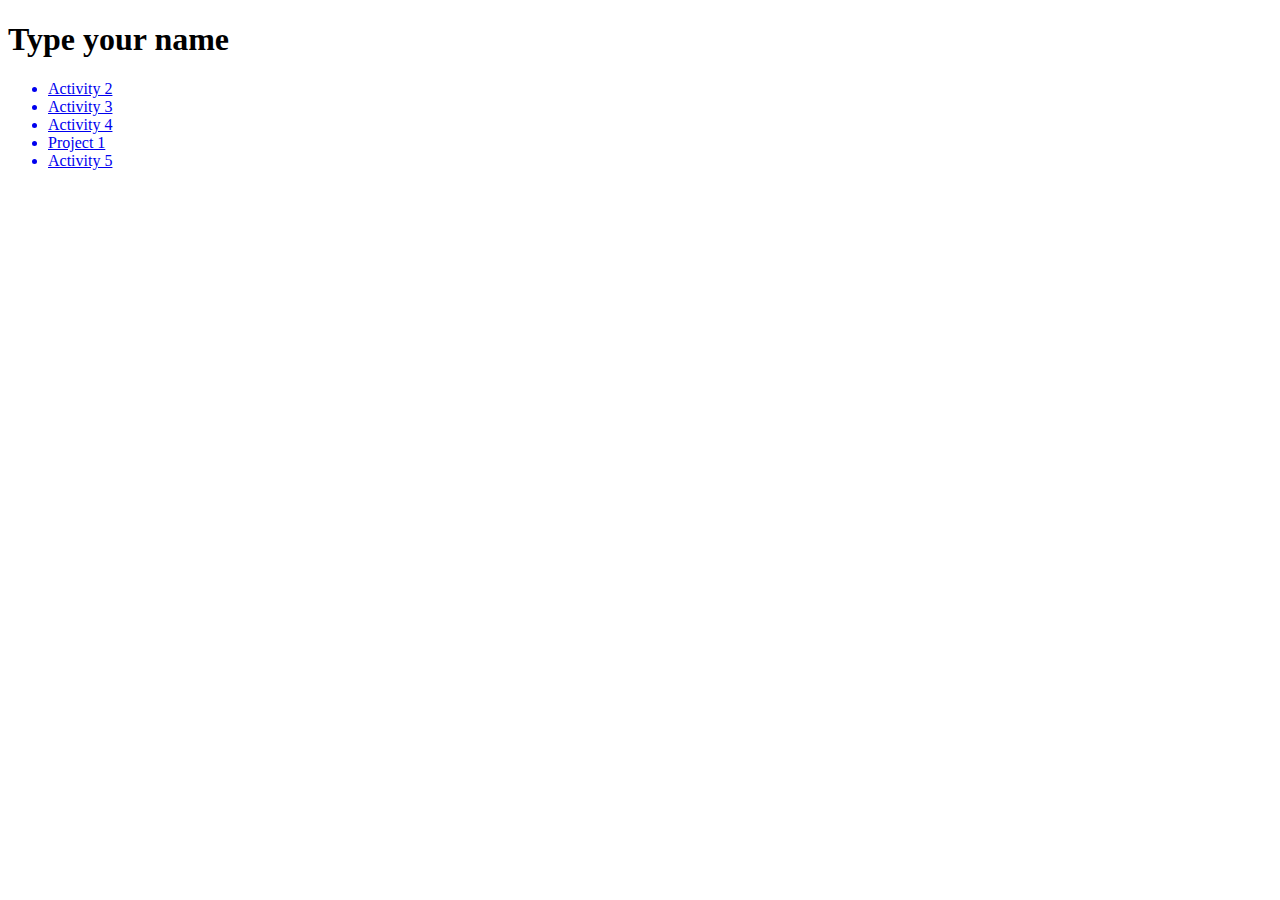
<file: index.html>
<!DOCTYPE html>
<html lang="en" dir="ltr">
  <head>
    <meta charset="utf-8">
    <title>Type your name</title>

  </head>
  <body>
    <h1>Type your name</h1>
    <section class="info">
      <ul>
        <a href="activity2_Wu/index.html" class="link"><li>Activity 2</li></a>
        <a href="activity3_Wu/activity3.html" class="active"><li>Activity 3</li></a>
        <a href="activity4_Wu/activity4.html" class="link"><li>Activity 4</li></a>
		    <a href="project1/index.html"><li>Project 1</li></a>
        <a href="activity5.html"> <li> Activity 5</li></a>
      </ul>
    </section>
  </body>
</html>
</file>
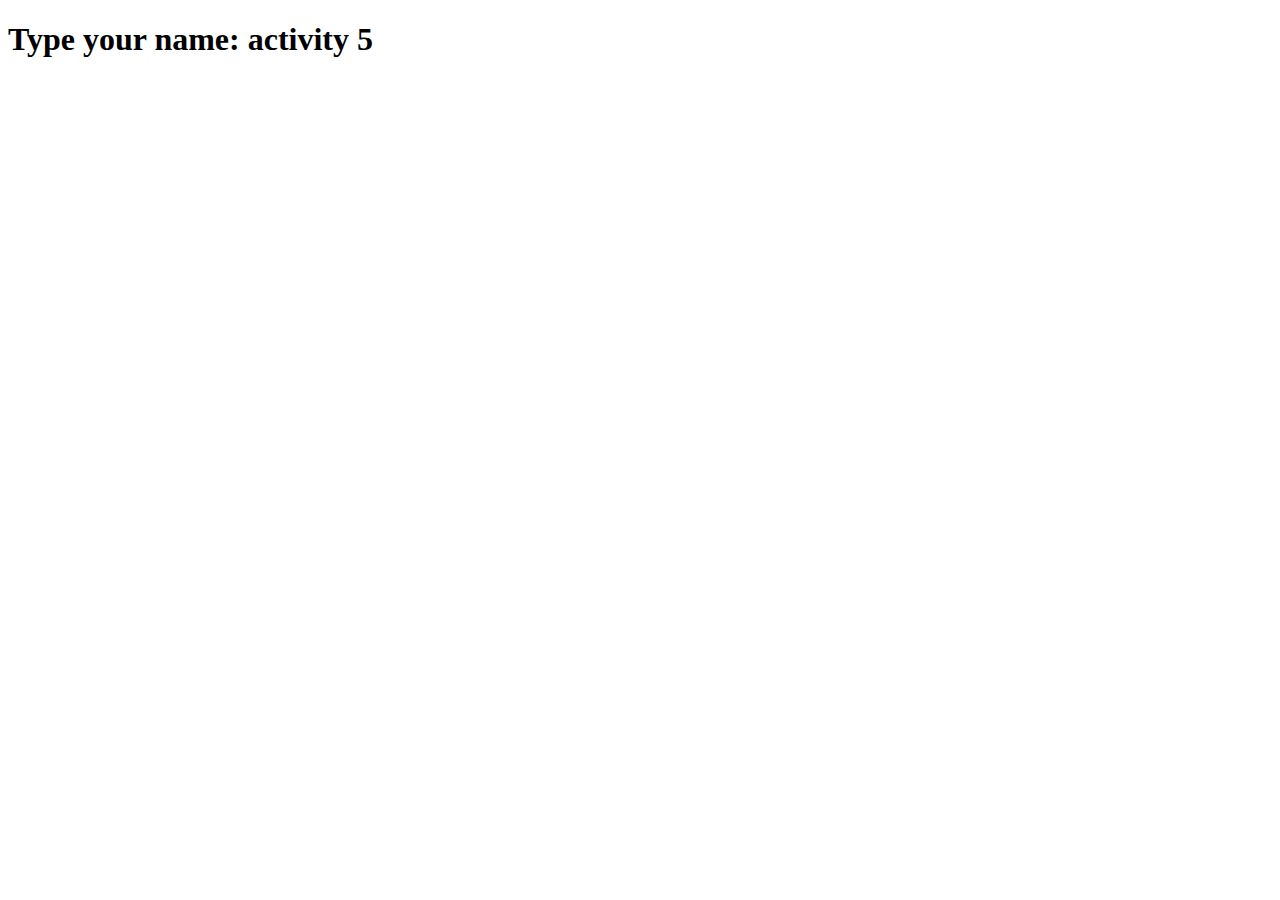
<file: activity5.html>
<!DOCTYPE html>
<html lang="en" dir="ltr">
  <head>
    <meta charset="utf-8">
    <title>Activity 5 - Type your name</title>
  </head>
  <body>
    <h1>Type your name: activity 5</h1>
    <script type="text/javascript">
      let number1 = 56;
      let number2 = -80;
      let number3 = 3/4;
      let boolean1 = true;

      let color = "beige";
      let msg ="Hello World!";

      console.log(number2);
      console.log("Good evening!");
      console.log("The color is: "+color)
      console.log(`The color is: ${color}`);

      // let name = prompt("Enter a name: ", "WHERE AM I?")
      /*
      multiple lines comments

      */
      let num1 = prompt("Enter number 1: ");
      num1 = parseInt(num1);
      let num2 = parseInt(prompt("Enter number 2: "));
      let summation = num1+num2;

      // STRINGS
      let name = "Will Smith";
      let nameLength = name.length;
      let upperName = name.toUpperCase();
      let lowerName = name.toLowerCase();
      let newName = name.slice(2,8);

      // ARRAYS
      let everything =[-23, 'color', true, "Peter Pan", 88];
      let copyArray = everything;
      let sliceArray = everything.slice();


/*
      console.log(" ============= Activity 5.1: variables and prompt method ============= ")
  */
    </script>
  </body>
</html>
</file>
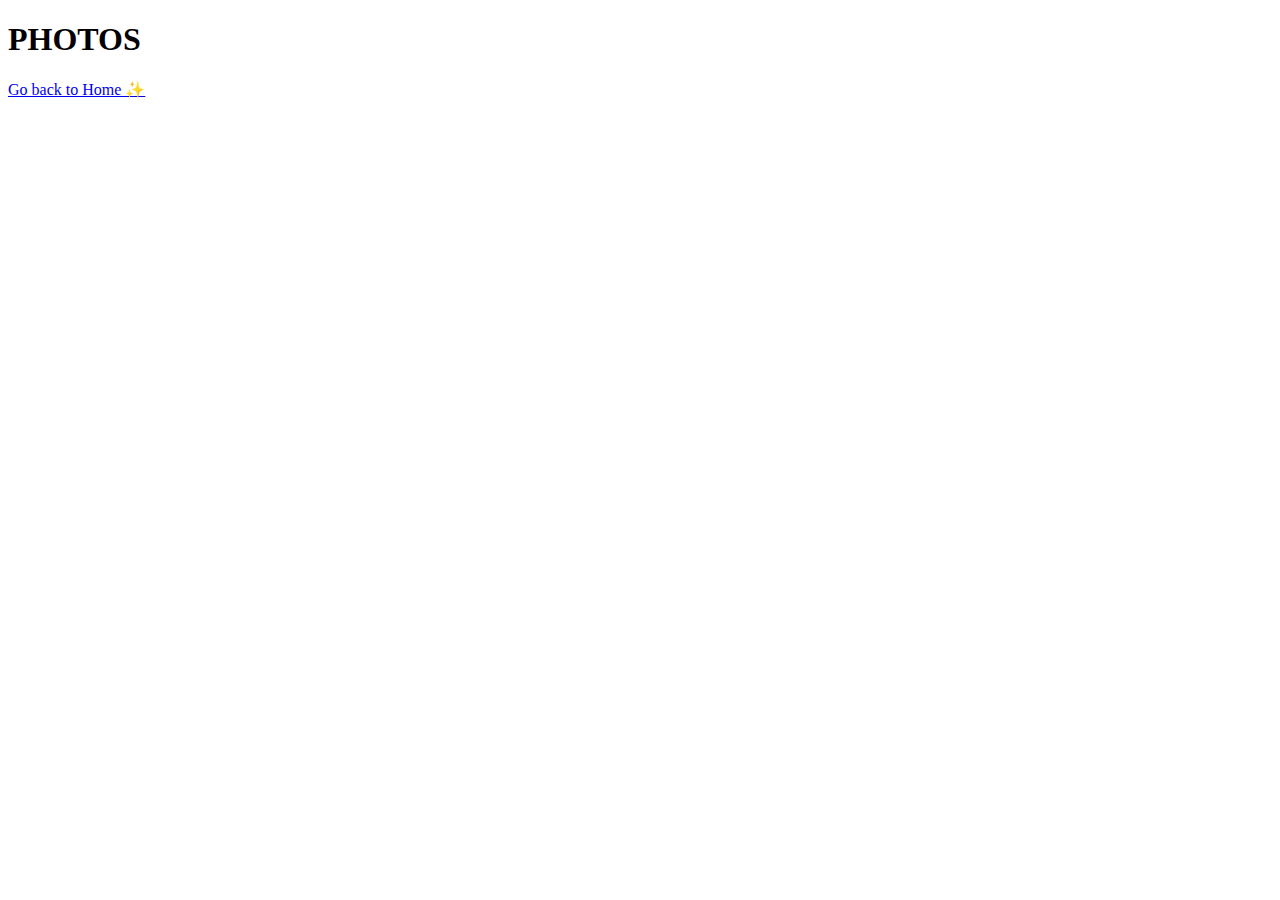
<file: activity2_Wu/photos.html>
<!DOCTYPE html>
<html lang="en" dir="ltr">
  <head>
    <meta charset="utf-8">
    <title>Photos by Type your name</title>
  </head>
  <body>
    <h1>PHOTOS</h1>
    <a href="index.html">Go back to Home &#10024;</a>
  </body>
</html>
</file>
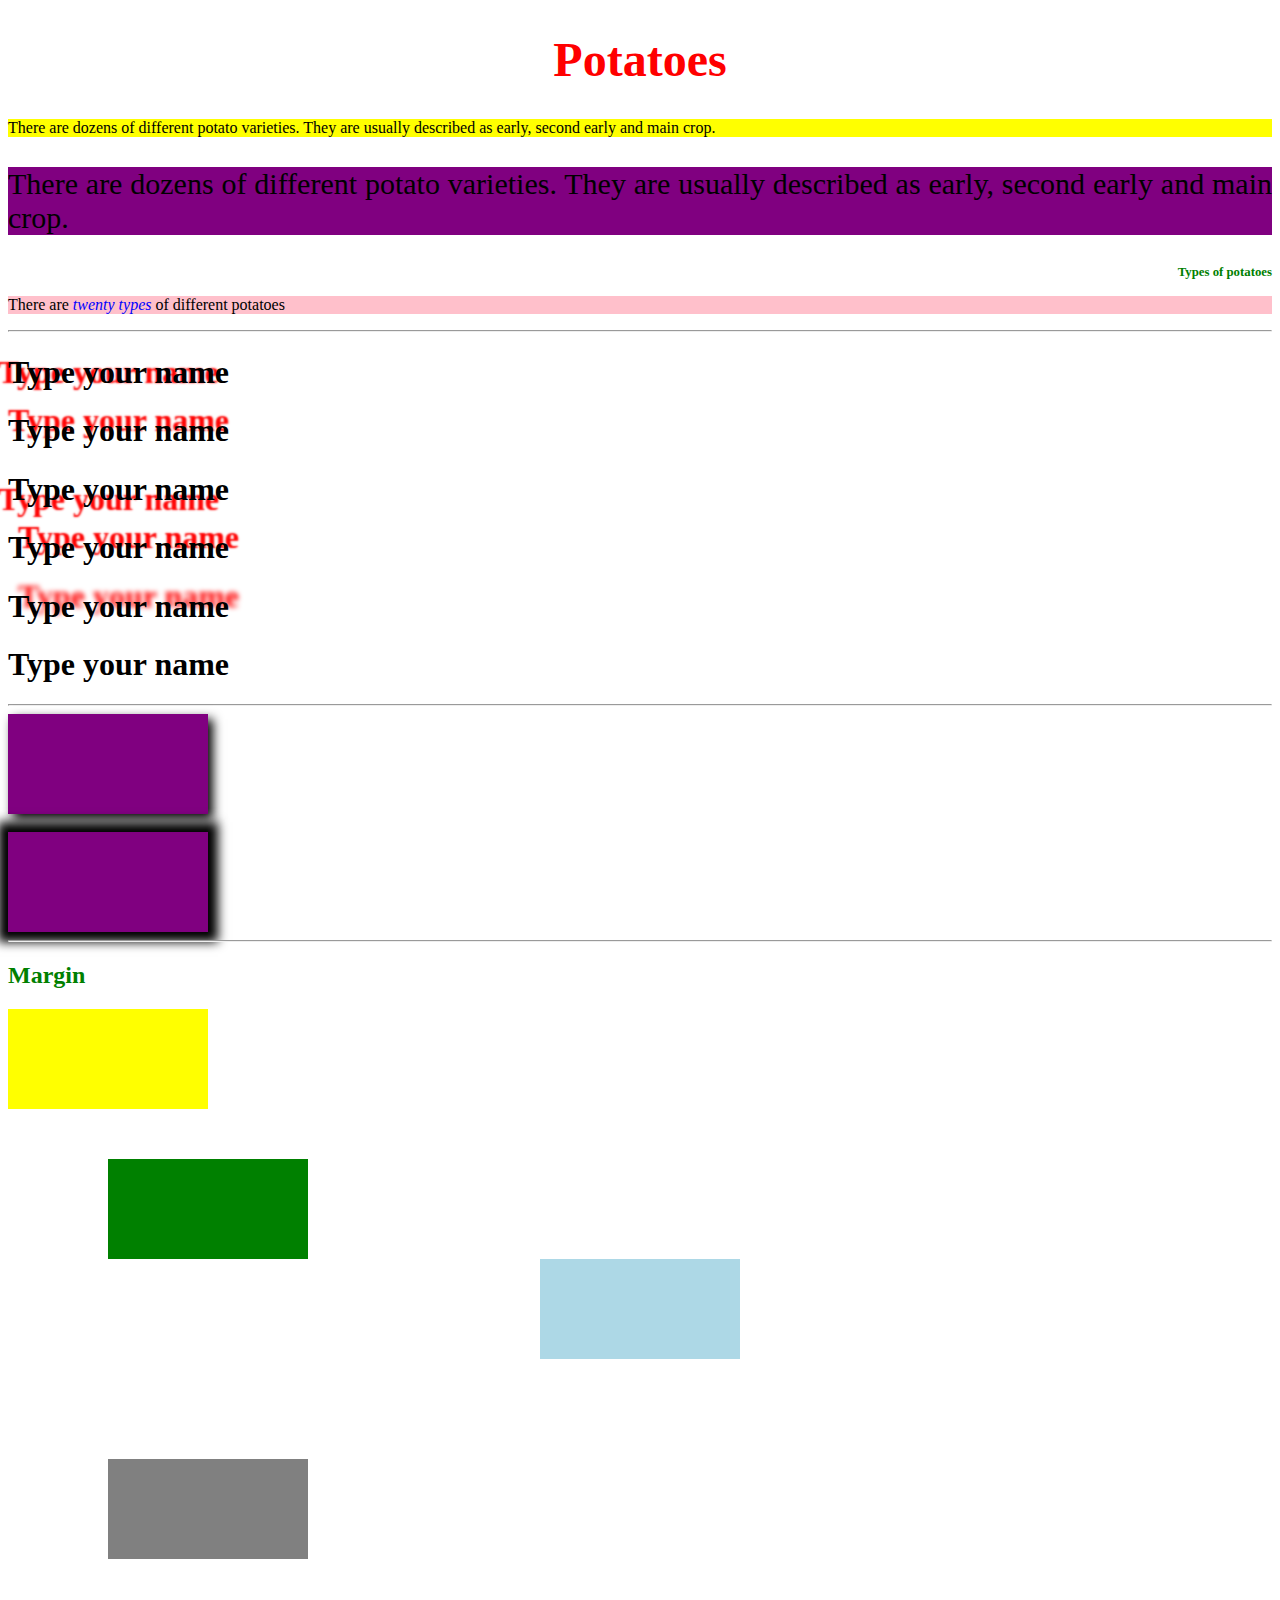
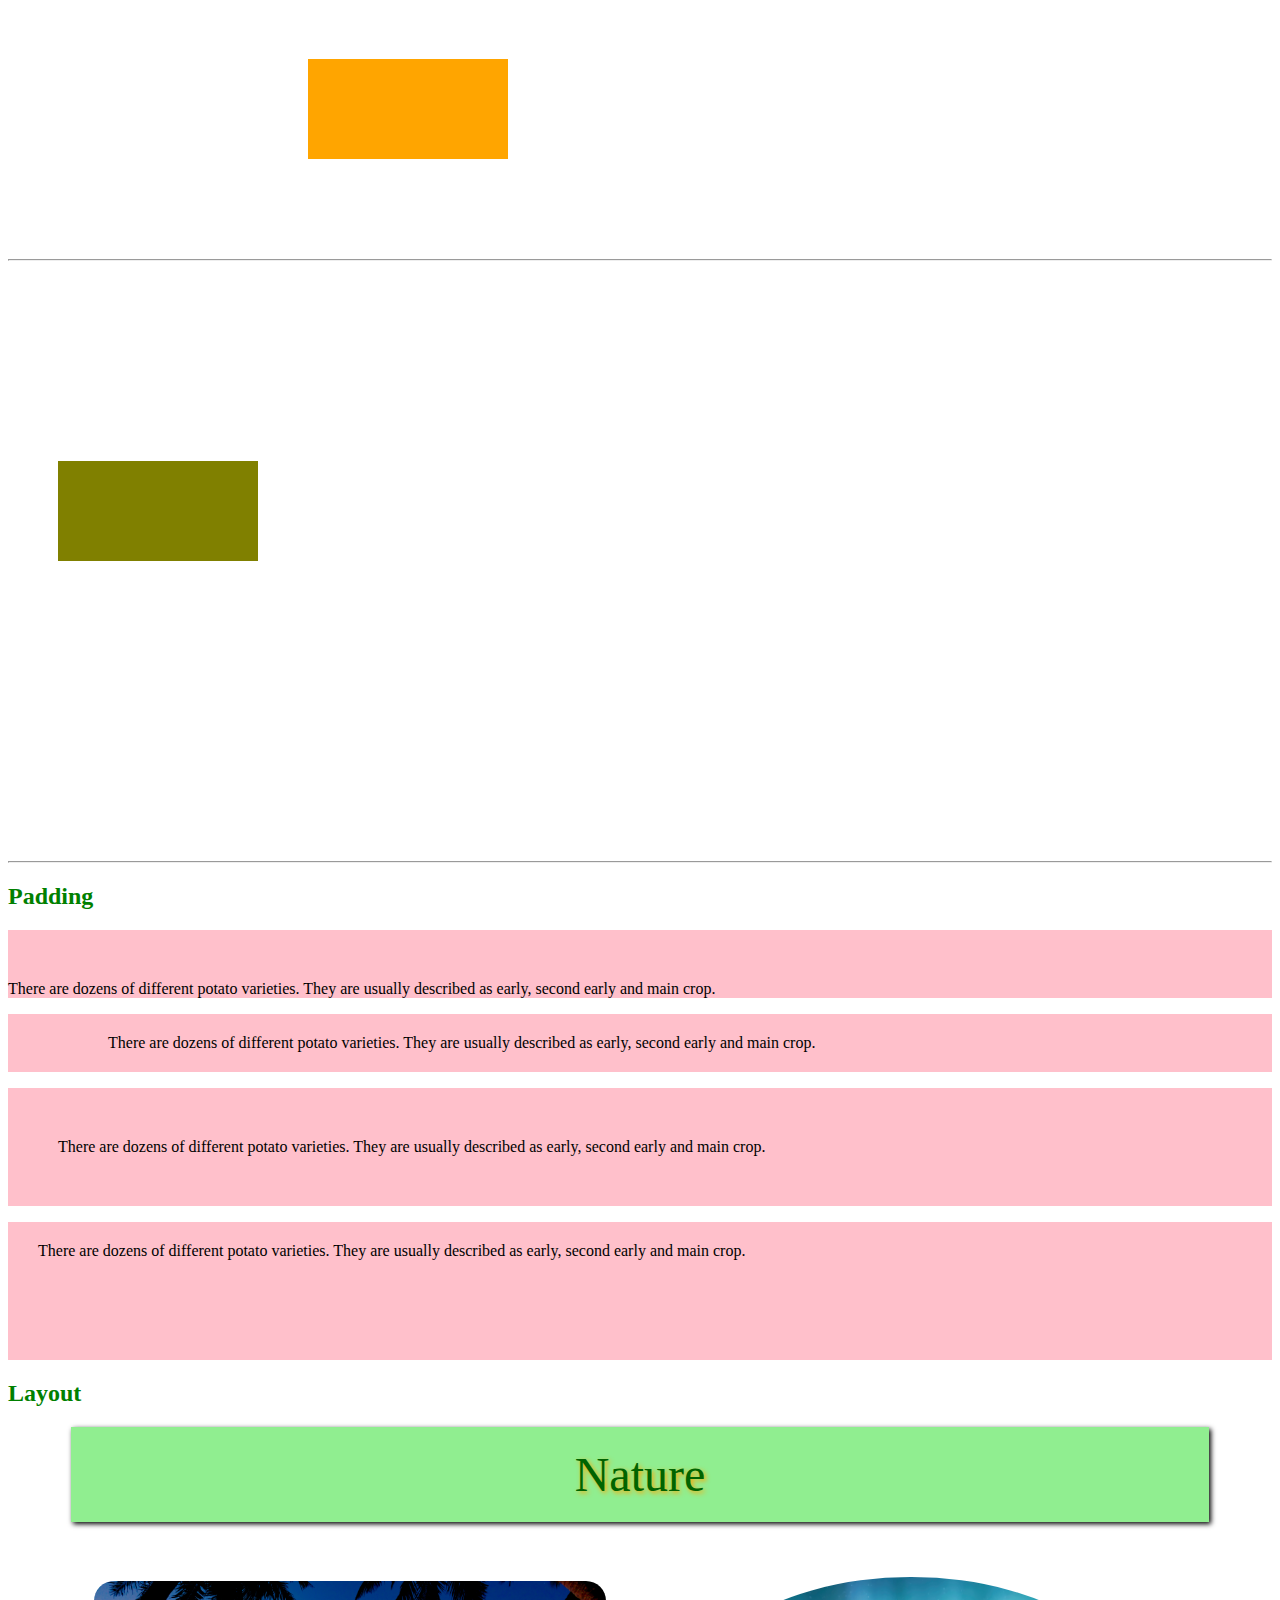
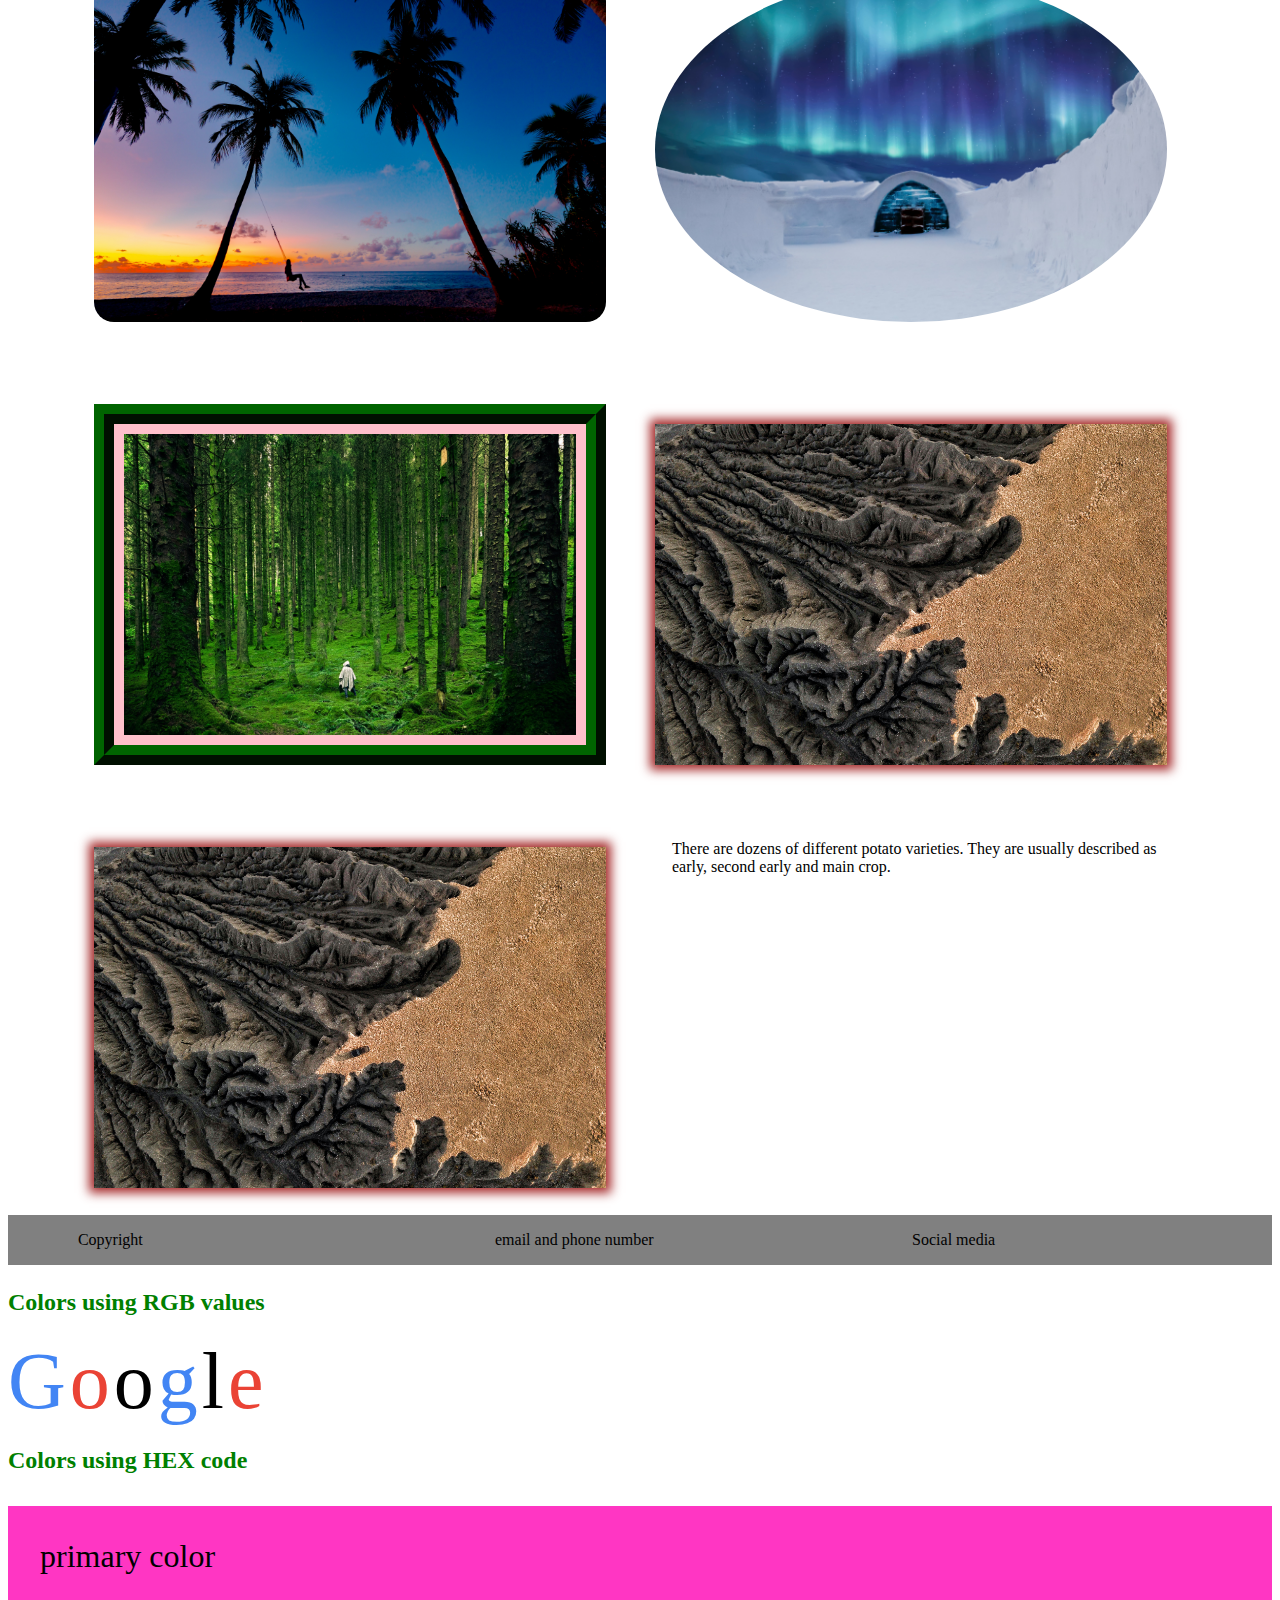
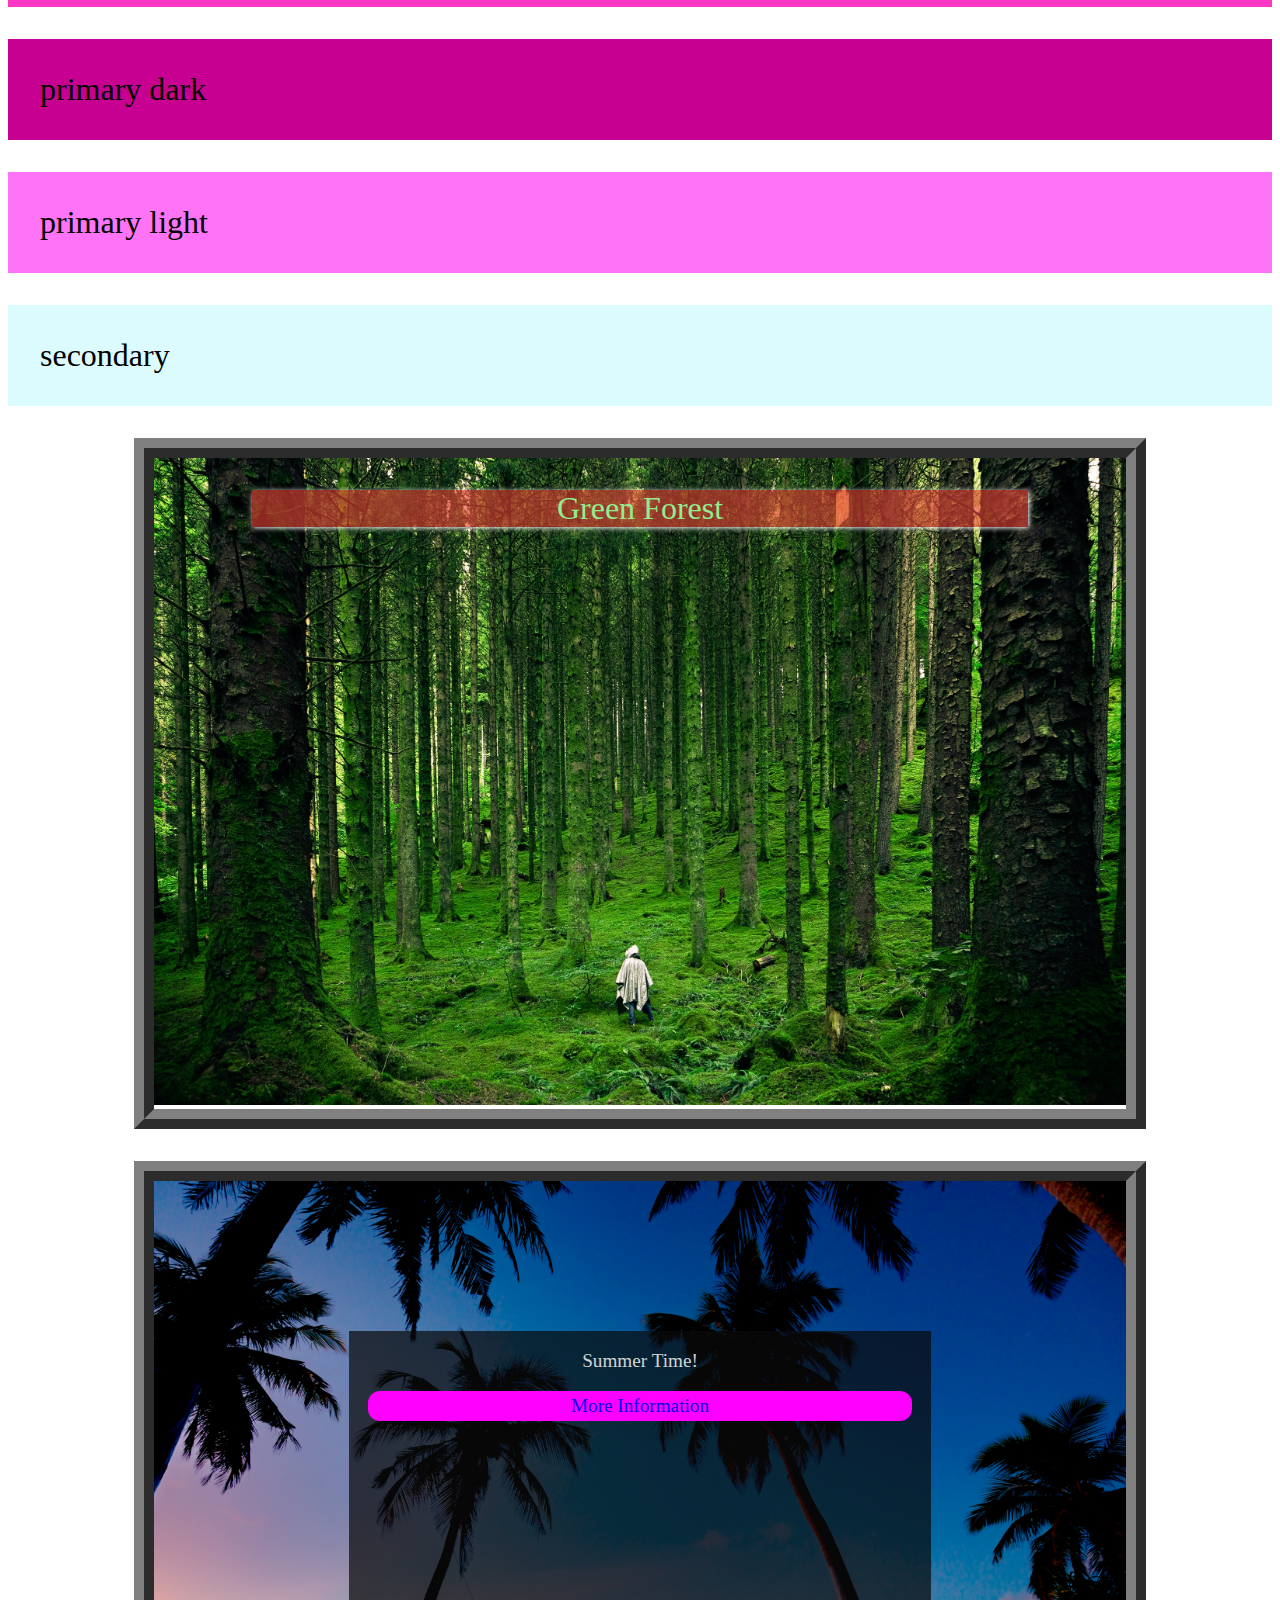
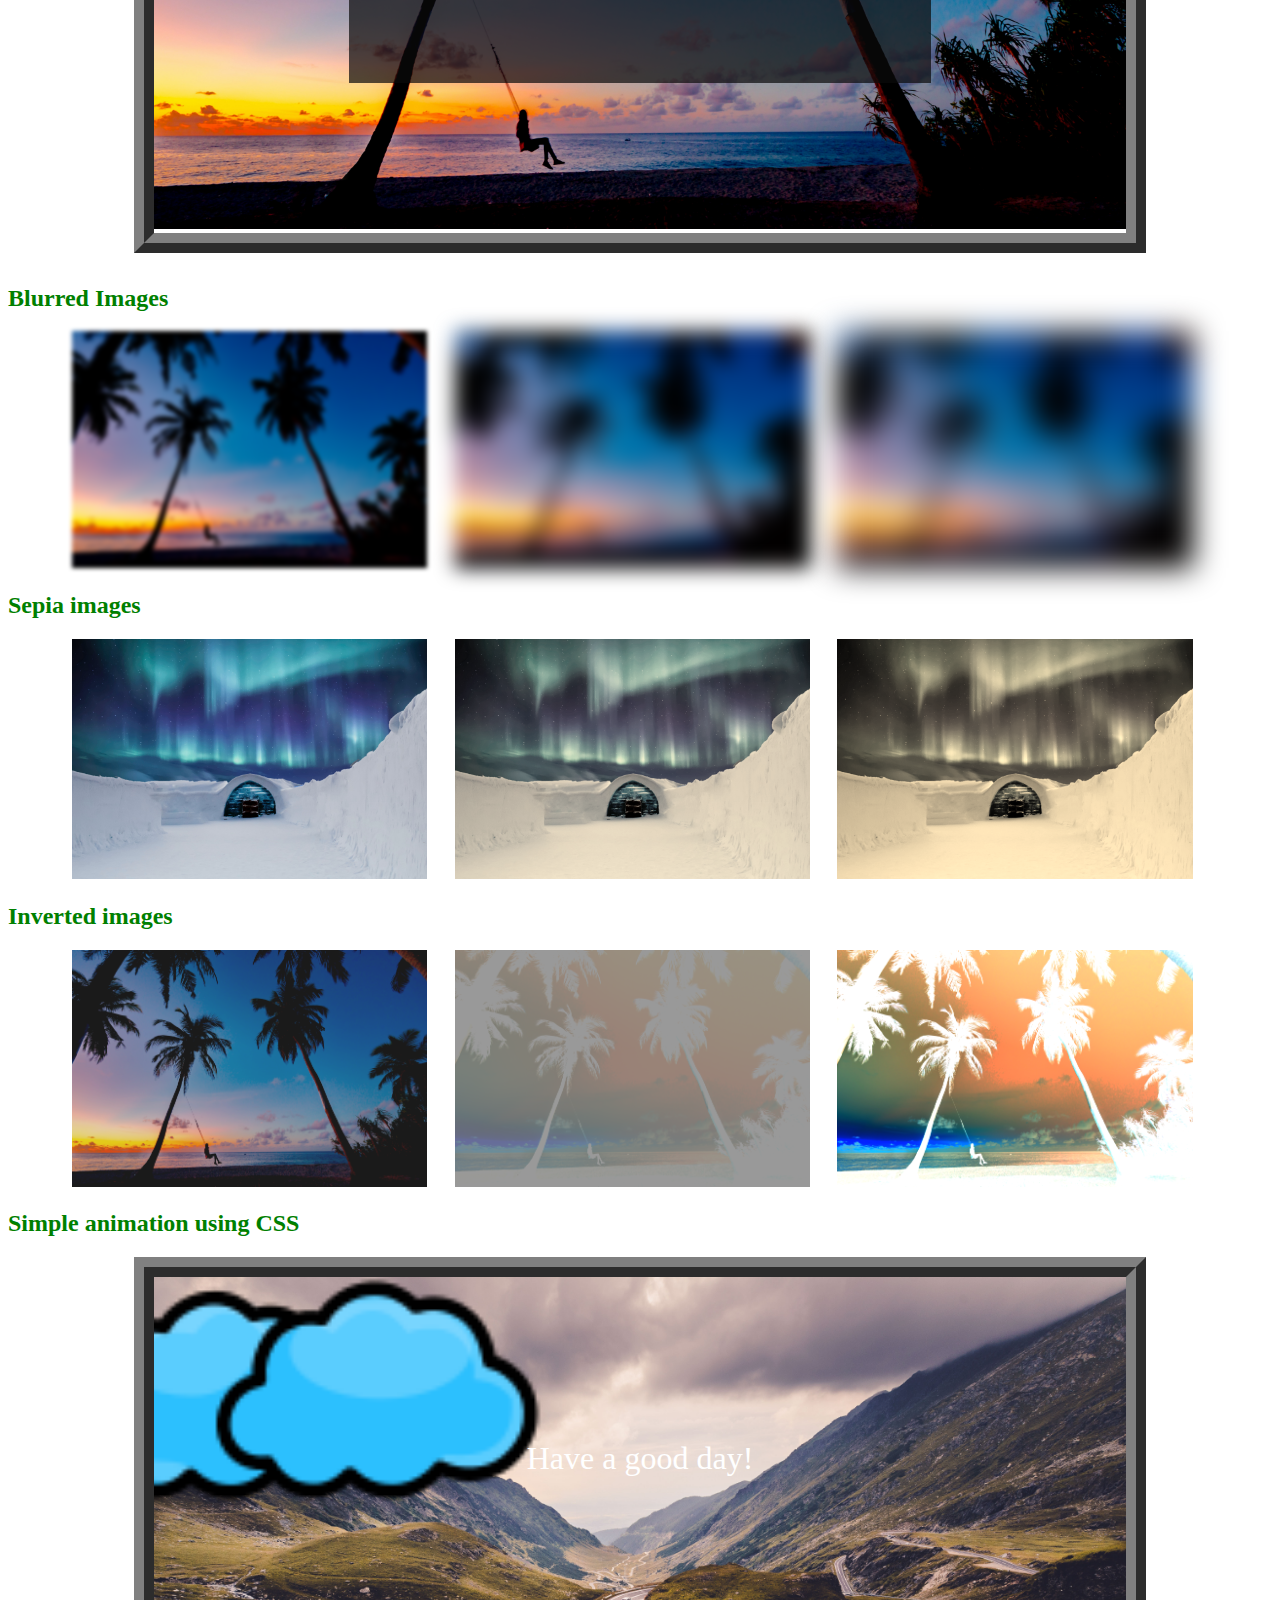
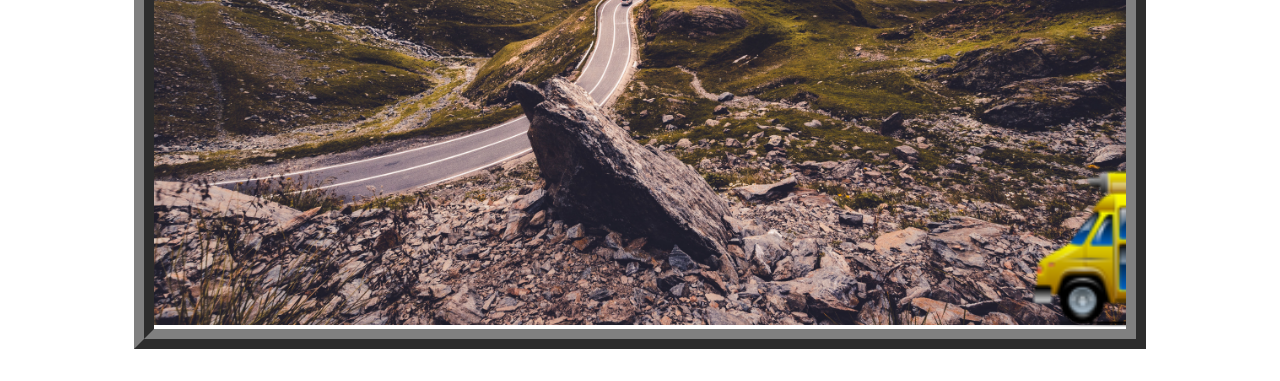
<file: activity3_Wu/activity3.html>
<!DOCTYPE html>
<html lang="en" dir="ltr">
  <head>
    <meta charset="utf-8">
    <title>Activity 3 - type your name</title>
    <style>
      .intro{background-color: gray;}
      h2{color:green;}
      p{background-color:pink;}
      em{color:blue;}
    </style>
    <link rel="stylesheet" href="activity3.css">
  </head>
  <body>
    <h1 style="color:red" class="title">Potatoes</h1>
    <p style="background-color:yellow">There are dozens of different potato varieties. They are usually described as early, second early and main crop.</p>
    <p class="intro">There are dozens of different potato varieties. They are usually described as early, second early and main crop.</p>
    <h2 class="subtitle">Types of potatoes</h2>
    <p>There are <em>twenty types</em> of different potatoes</p>
    <hr>
    <h1 id="name1">Type your name</h1>
    <h1 id="name2">Type your name</h1>
    <h1 id="name3">Type your name</h1>
    <h1 id="name4">Type your name</h1>
    <h1 id="name5">Type your name</h1>
    <h1 id="name6">Type your name</h1>
    <hr>
    <div class="box1"></div>
    <br>
    <div class="box2"></div>
    <hr>
    <h2>Margin</h2>
    <div class="box3"></div>
    <div class="box4"></div>
    <div class="box5"></div>
    <div class="box6"></div>
    <div class="box7"></div>
    <hr>
    <div class="box8"></div>
    <hr>
    <h2>Padding</h2>
    <p class="p1">There are dozens of different potato varieties. They are usually described as early, second early and main crop.</p>
    <p class="p2">There are dozens of different potato varieties. They are usually described as early, second early and main crop.</p>
    <p class="p3">There are dozens of different potato varieties. They are usually described as early, second early and main crop.</p>
    <p class="p4">There are dozens of different potato varieties. They are usually described as early, second early and main crop.</p>
    <h2>Layout</h2>
    <header class="nature"> Nature </header>
    <main class="img_container">
      <div class="row1">
        <img src="images/image1.jpg" alt="image of a beach" title="Welcome summer time" class="image1">
        <img src="images/image2.jpg" alt="image of the North Pole" title="The North Pole" class="image2">
      </div>
      <div class="row2">
        <img src="images/image3.jpg" alt="image of a forest" title="Green Forest!" class="image3">
        <img src="images/image4.jpg" alt="image of a dessert" title="Dry Dessert" class="image4">
      </div>
      <div class="row3">
        <img src="images/image4.jpg" alt="image of a dessert" title="Dry Dessert" class="image4">
        <div class="pContent">There are dozens of different potato varieties. They are usually described as early, second early and main crop.</div>
      </div>
    </main>
    <!-- contact into -->
    <footer class="contact">
      <div class="contact1"> Copyright </div>
      <div class="contact2"> email and phone number</div>
      <div class="contact3"> Social media</div>
    </footer>
    <!-- COLORS -->
    <h2>Colors using RGB values</h2>
    <span class="g1">G</span>
    <span class="g2">o</span>
    <span class="g3">o</span>
    <span class="g4">g</span>
    <span class="g5">l</span>
    <span class="g6">e</span>
    <h2>Colors using HEX code</h2>
    <p class="c1">primary color</p>
    <p class="c2">primary dark</p>
    <p class="c3">primary light</p>
    <p class="c4">secondary</p>
    <!-- IMAGES AND POSITION  -->
    <section class="photo_container">
      <img src="images/image3.jpg" alt="image of a forest" title="Green Forest">
      <p class="photo_p1">Green Forest</p>
    </section>
    <section class="photo_container">
      <img src="images/image1.jpg" alt="image of a beach" title="summer time" class="photo_img2">
      <p class="photo_p2">Summer Time! <a href="https://www.qcc.cuny.edu/" target="_blank" class="link_p2">More Information</a></p>
    </section>
    <!-- FILTERS -->
    <h2>Blurred Images</h2>
    <figure>
      <img src="images/image1.jpg" class="blur1">
      <img src="images/image1.jpg" class="blur2">
      <img src="images/image1.jpg" class="blur3">
    </figure>
    <h2>Sepia images</h2>
    <figure>
      <img src="images/image2.jpg" class="sepia1">
      <img src="images/image2.jpg" class="sepia2">
      <img src="images/image2.jpg" class="sepia3">
    </figure>
    <h2>Inverted images</h2>
    <figure>
      <img src="images/image1.jpg" class="invert1">
      <img src="images/image1.jpg" class="invert2">
      <img src="images/image1.jpg" class="invert3">
    </figure>
    <!-- ANIMATION -->
    <h2>Simple animation using CSS</h2>
    <section class="animation_container">
      <img src="images/mountain.jpg" alt="image of a mountain"  class="mountain">
      <img src="images/bus.png" class="bus">
      <img src="images/ball.png" class="ball">
      <img src="images/cloud.png" class="cloud1">
      <img src="images/cloud.png" class="cloud2">
      <img src="images/cloud.png" class="cloud3">
      <p class="animation_p">Have a good day!</p>
    </section>
  </body>
</html>
</file>
<file: activity3_Wu/activity3.css>
*{box-sizing: border-box;}
.title{font-family: elephant; font-size: 300%;text-align: center;}
.intro{font-size: 30px; background-color: purple;text-align: justify;}
.subtitle{font-size: 0.8em; text-align: right;}
#name1{text-shadow: -10px 0px 2px red;}
#name2{text-shadow: 0px -10px 2px red;}
#name3{text-shadow: -10px 10px 2px red;}
#name4{text-shadow: 10px -10px 2px red;}
#name5{text-shadow: 10px -10px 5px red;}
.box1, .box2{background-color: purple; height: 100px; width: 200px; box-shadow: 5px 5px 10px black;}
.box2{box-shadow: 0px 0px 10px 10px black;}
.box3, .box4, .box5, .box6, .box7, .box8{width: 200px; height: 100px;}
.box3{background-color: yellow; margin-bottom: 50px;}
.box4{background-color: green;margin-left: 100px;}
.box5{background-color: lightblue; margin:auto;}
.box6{background-color: gray; margin: 100px;}
.box7{background-color: orange; margin:100px 300px;}
.box8{background-color: olive; margin: 200px 100px 300px 50px;}
/* -------- PADDING --------  */
.p1{padding-top: 50px;}
.p2{padding: 20px 100px;}
.p3{padding: 50px;}
.p4{padding: 20px 50px 100px 30px;}
/*----- LAYOUT -------*/
.nature{background-color: lightgreen; font-size: 300%; text-align: center;padding: 20px 0px; text-shadow: 2px 2px 5px orange; width: 90%; margin: auto; box-shadow: 2px 2px 5px black;color: darkgreen; }
/* --- images --*/
.img_container{width: 90%; margin: auto; margin-top: 2em;}
.image1, .image2,.image3, .image4{width: 45%; margin: 2%;}
.row1, .row2,.row3{margin-top: 2em;}
.image1{border-radius: 20px;}
.image2{border-radius: 50%;}
.image3{border: ridge 20px darkgreen; padding: 10px; background-color: pink;}
.image4{box-shadow: 0px 0px 10px 5px brown;}
.pContent{width: 50%; float: right; padding: 1em 2em;
}
/*----- CONTACT -------*/
.contact{background-color: gray; display: inline-block; width: 100%;}
.contact1, .contact2, .contact3{width: 30%; float: left; margin-left: 3%; padding: 1em 2em;}
/* --- COLORS -----*/
.g1,.g2,.g3,.g4,.g5,.g6{font-size: 5em; font-family: "Arial Black";}
.g1, .g4{color:rgb(66,133,244);}
.g2, .g6{color:rgb(234,67,53);}
.c1,.c2, .c3, .c4{font-size: 2em; padding: 1em;}
.c1{background-color: #ff36c3;}
.c2{background-color: #c80092;}
.c3{background-color: #ff74f6;}
.c4{background-color: #dcfbff;}
/* ---- IMAGES AND POSITION ----*/
.photo_container{
  border: ridge 20px gray;
  width: 80%;
  margin: auto;
  margin-bottom: 2em;
  position: relative;
}
.photo_container img{
  width: 100%;
}
.photo_p1{text-align: center; font-size: 2em; color: lightgreen; position: absolute; top:0%;left: 10%; right: 10%; background-color: rgba(234,67,53,0.6); box-shadow: 1px 1px 5px white;}
.photo_img2{width: 100%;}
.photo_p2{position: absolute; background-color: rgba(10,10,10,0.7); top:20%; bottom: 20%; left: 20%; right: 20%; color:lightgray; text-align: center; padding: 1em; font-size: 1.2em;}
.link_p2{display: block; background-color: magenta; margin-top: 1em; padding: 0.2em; border-radius: 12px; text-decoration: none;}
.link_p2:hover{background-color: lightblue; box-shadow: 0px 0px 5px 2px gray;}
/* --- FILTERS ---- */
.blur1, .blur2, .blur3, .sepia1, .sepia2, .sepia3, .invert1, .invert2, .invert3{ width: 30%; margin-left: 2%;}
.blur1{filter: blur(2px);}
.blur2{filter: blur(10px);}
.blur3{filter: blur(15px);}
.sepia1{filter: sepia(10%);}
.sepia2{filter: sepia(60%);}
.sepia3{filter: sepia(90%);}
.invert1{filter: invert(10%);}
.invert2{filter: invert(60%);}
.invert3{filter: invert(100%);}
/*--- ANIMATION --*/
.animation_container{
  border: ridge 20px gray;
  width: 80%;
  margin: auto;
  margin-bottom: 2em;
  position: relative;
  overflow: hidden;
}
.mountain{width: 100%;}
.bus{width: 30%; position: absolute; bottom: -10%; right: -20%; animation-name: moveBus; animation-duration: 5s; animation-iteration-count: 2;
  animation-fill-mode: forwards; animation-direction: alternate; animation-timing-function: ease-in-out;}
@keyframes moveBus {
  from{transform: translateX(-50%);}
  to{transform: translateX(-350%);}
}
/* ---animation to a ball ---*/
.ball{ width: 10%; position: absolute; bottom: 0%; left: -10%; animation-name: moveBall; animation-duration: 8s; animation-delay: 10s; animation-fill-mode: forwards;}
@keyframes moveBall {
  0%{transform: rotate(0deg); left:-10%;}
  100%{transform: rotate(700deg); left: 100%;}
}
/* --- animation cloud ---*/
.cloud1, .cloud2, .cloud3{position: absolute;}
.cloud1{width: 30%; top:0%; left: -20%;
  animation: moveCloud 15s infinite;
}
.cloud2{width: 45%; top:-30%; left: -50%;   animation: moveCloud 22s infinite;}
.cloud3{width:50%;left: -10%; top: -20%;   animation: moveCloud 30s infinite;}
@keyframes moveCloud {
  0%{opacity: 0.8; transform: translate(0,0);}
  20%{opacity: 1;}
  40%{opacity: 0.5;transform: translate(100%,-10%);}
  60%{opacity: 0.3;}
  80%{opacity: 0.7;}
  100%{opacity: 0.9; transform: translate(400%,5%);}
}
/* --- animation to a txt ---*/
.animation_p{position: absolute; top: 20%; bottom: 20%; text-align: center; background-color: transparent; left: 10%; right: 10%; font-size: 2em; color: white; animation: zoomTxt 8s alternate 2 forwards;}
@keyframes zoomTxt {
  0%{transform: scale(0); color: green; text-shadow: 5px 5px 2px black;}
  50%{transform: scale(2); color: gray;text-shadow: -5px -5px 2px black;}
  100%{transform: scale(1);color: red; text-shadow: 5px 5px 2px black;}
}
</file>
